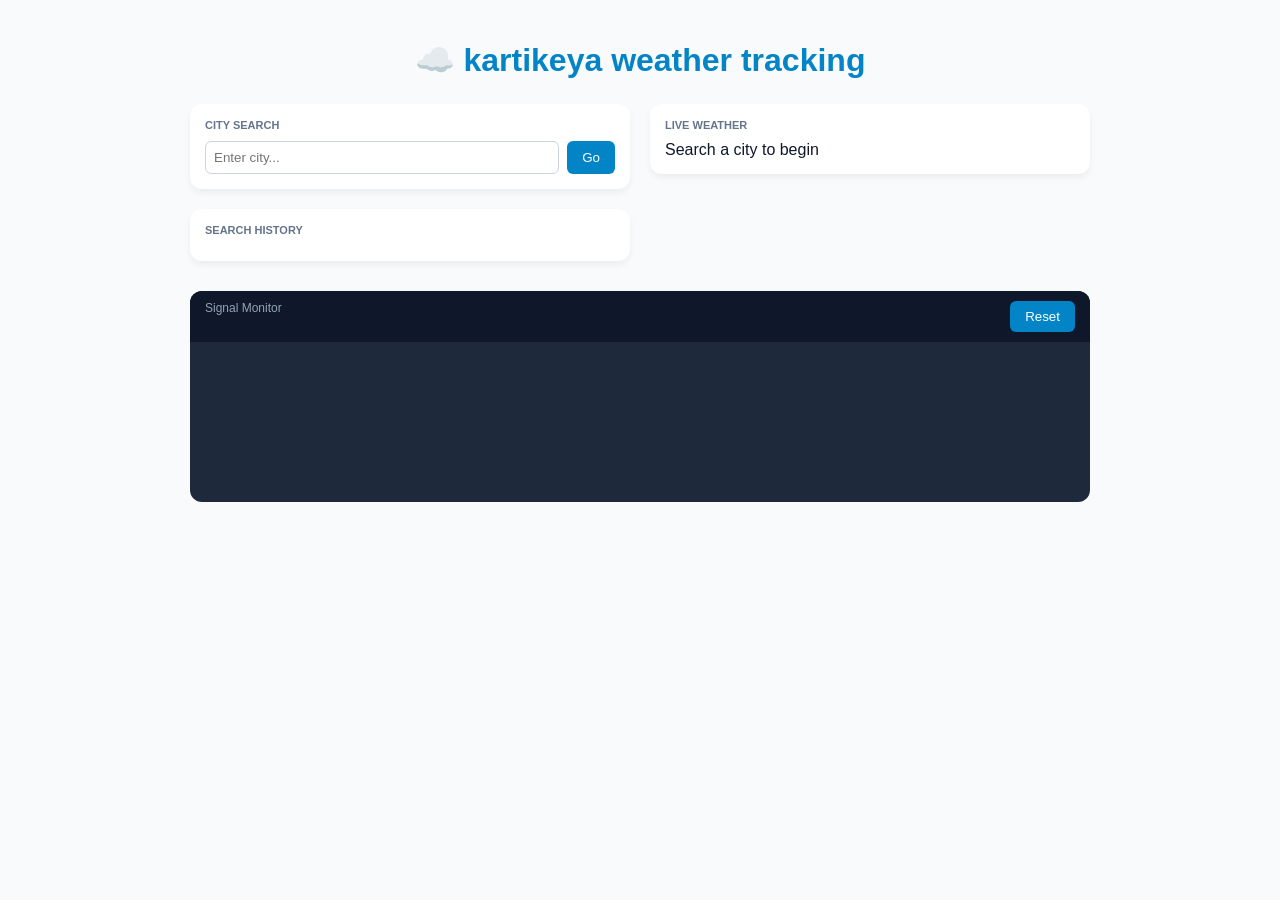
<file: index.html>
<!DOCTYPE html>
<html lang="en">
<head>
  <meta charset="UTF-8">
  <title>SkyCast Weather</title>
  <link rel="stylesheet" href="style.css">
</head>
<body>
  <div class="app-shell">
    <header><h1>☁️ kartikeya weather tracking </h1></header>
    <div class="content-wrapper">
      <aside class="sidebar">
        <div class="panel">
          <label>City Search</label>
          <div class="input-row">
            <input type="text" id="citySearchInput" placeholder="Enter city...">
            <button id="btnSearch">Go</button>
          </div>
        </div>
        <div class="panel">
          <label>Search History</label>
          <div id="historyList"></div>
          <button id="clearHistoryBtn" onclick="clearStorage()">Clear</button>
        </div>
      </aside>
      <section class="main-display">
        <div class="panel full-height">
          <label>Live Weather</label>
          <div id="weatherOutput">Search a city to begin</div>
        </div>
      </section>
    </div>
    <div class="console-panel">
      <div class="console-head">
        <span>Signal Monitor</span>
        <button onclick="document.getElementById('signalConsole').innerHTML=''">Reset</button>
      </div>
      <div id="signalConsole"></div>
    </div>
  </div>
  <script src="script.js"></script>
</body>
</html>
</file>
<file: style.css>
:root {
  --sky-blue: #0284c7;
  --bg-main: #f8fafc;
  --white: #ffffff;
  --dark: #0f172a;
}

body {
  background-color: var(--bg-main);
  color: var(--dark);
  font-family: 'Segoe UI', sans-serif;
  margin: 0; padding: 20px;
}

.app-shell { max-width: 900px; margin: 0 auto; }
header h1 { text-align: center; color: var(--sky-blue); margin-bottom: 25px; }
.content-wrapper { display: flex; gap: 20px; }

.panel {
  background: var(--white);
  padding: 15px;
  border-radius: 12px;
  box-shadow: 0 4px 6px rgba(0,0,0,0.05);
  margin-bottom: 20px;
}

.panel label { font-size: 11px; font-weight: bold; color: #64748b; text-transform: uppercase; display: block; margin-bottom: 10px; }
.sidebar, .main-display { flex: 1; }
.input-row { display: flex; gap: 8px; }

input { flex: 1; padding: 8px; border: 1px solid #cbd5e1; border-radius: 6px; }
button { background: var(--sky-blue); color: var(--white); border: none; padding: 8px 15px; border-radius: 6px; cursor: pointer; }

.history-chip {
  display: inline-block;
  background: #e0f2fe;
  color: var(--sky-blue);
  padding: 5px 12px;
  border-radius: 20px;
  font-size: 12px;
  margin: 4px;
  cursor: pointer;
}

.console-panel { background: #1e293b; color: #94a3b8; border-radius: 12px; overflow: hidden; margin-top: 10px; }
.console-head { background: #0f172a; padding: 10px 15px; display: flex; justify-content: space-between; font-size: 12px; }
#signalConsole { padding: 15px; font-family: monospace; height: 130px; overflow-y: auto; font-size: 12px; }

.signal-sync { color: #38bdf8; }
.signal-async { color: #fbbf24; }
.signal-micro { color: #4ade80; }
.signal-macro { color: #f472b6; }
.signal-error { color: #f87171; }

.result-header { font-size: 1.4rem; font-weight: bold; }
.result-temp { font-size: 3.5rem; color: var(--sky-blue); margin: 5px 0; }
.result-grid { display: grid; grid-template-columns: 1fr 1fr; gap: 10px; font-size: 14px; border-top: 1px solid #f1f5f9; padding-top: 15px; }

@media (max-width: 600px) { .content-wrapper { flex-direction: column; } }
</file>
